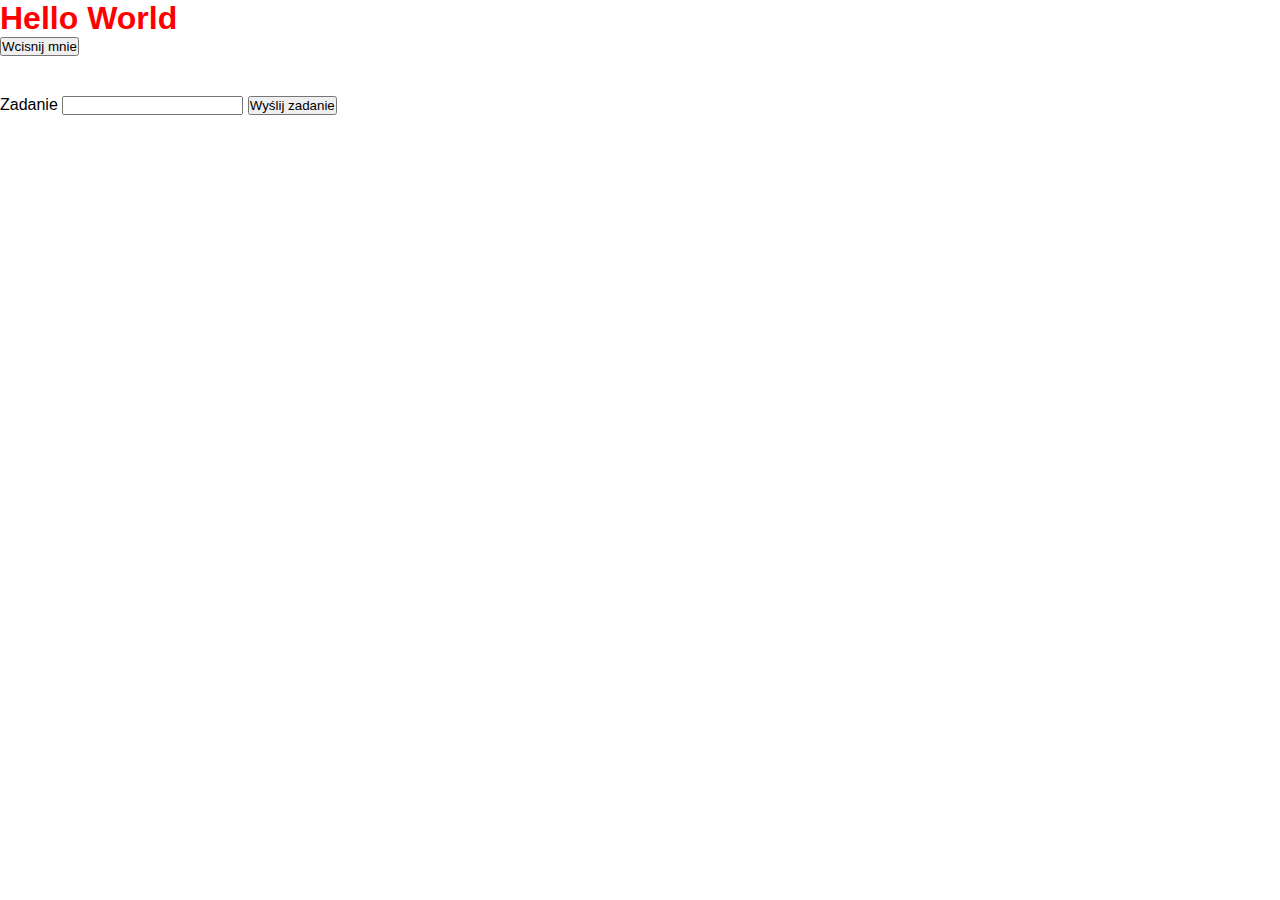
<file: 02-dom-podstawy/index.html>
<!DOCTYPE html>
<html lang="en">

<head>
    <meta charset="UTF-8">
    <meta http-equiv="X-UA-Compatible" content="IE=edge">
    <meta name="viewport" content="width=device-width, initial-scale=1.0">
    <title>Document</title>
    <link rel="stylesheet" href="./css/main.css">
</head>

<body>
    <h1 id="title">Hello World</h1>

    <ul id="list"></ul>

    <button id="clickMeButton">
        Wcisnij mnie
    </button>

    <div style="margin: 40px 0;">
        <form id="todoForm">
            <label>
                Zadanie
                <input type="text" id="todoTask">
            </label>
            <button type="submit">Wyślij zadanie</button>
        </form>
        <ul id="todoList">

        </ul>
    </div>

    <script src="./js/index.js"></script>
</body>

</html>
</file>
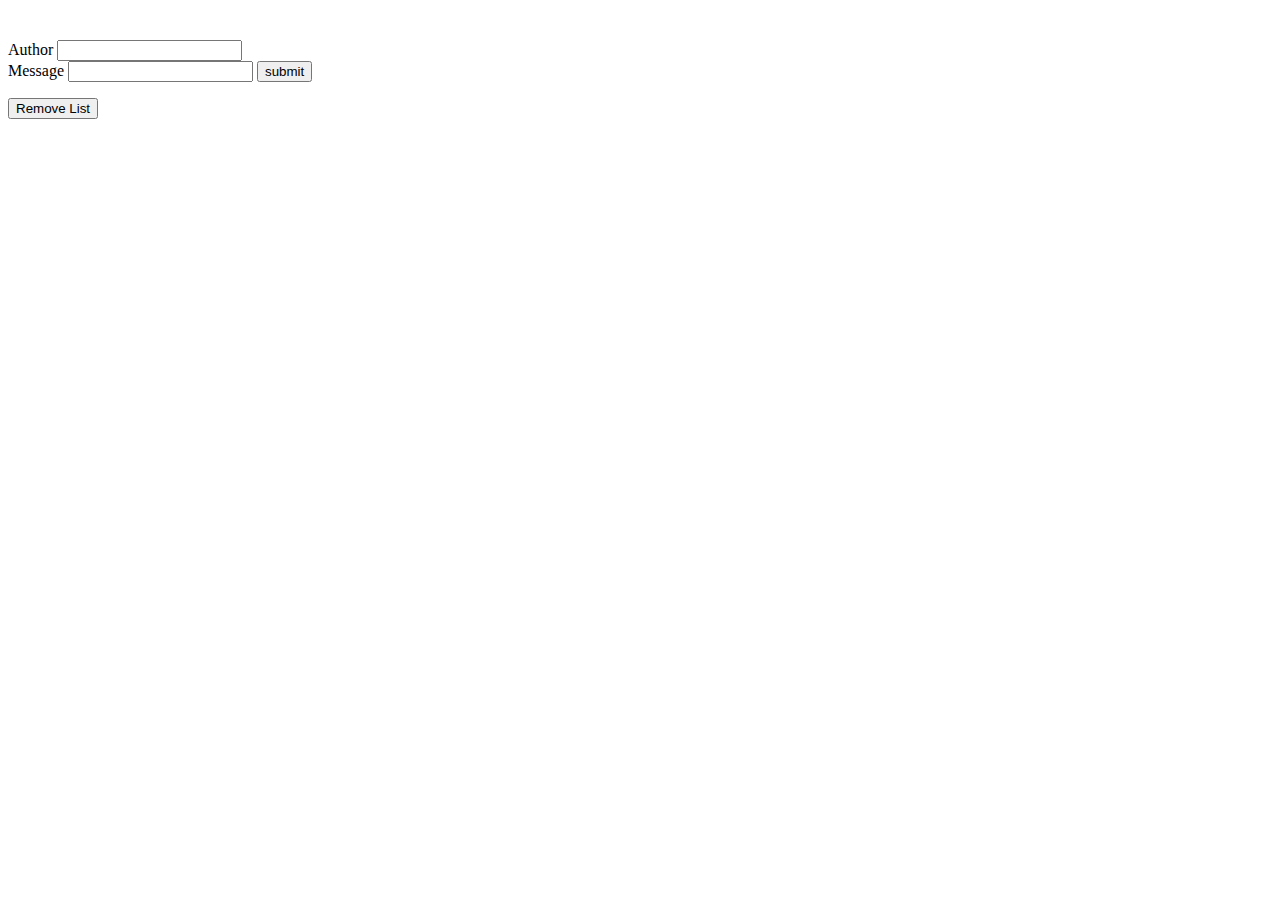
<file: 03-dom-zadanie-domowe/index.html>
<!DOCTYPE html>
<html lang="en">
<head>
    <meta charset="UTF-8">
    <meta http-equiv="X-UA-Compatible" content="IE=edge">
    <meta name="viewport" content="width=device-width, initial-scale=1.0">
    <title>Document</title>
    <style></style>
</head>
<body>
    <div style="margin: 40px 0;">
        <form id="todoForm">
            <label>
                Author
                <input type="text" id="todoTask">
            </label>
            <br>
            <label>
                Message
                <input type="text" id="todoTask">
            </label>
            <button type="submit">submit</button>
        </form>
        <ul id="todoList">
    
        </ul>
        <button id="removeList">
            Remove List
        </button>
    </div>

    <script src="./js/index.js"></script>
</body>
</html>
</file>
<file: 02-dom-podstawy/css/main.css>
* {
    padding: 0;
    margin: 0;
    box-sizing: border-box;
}

body {
    font-family: "Arial", sans-serif;
}

.highlight {
    color: red;
}

.list-item {
    padding: 10px;
}
</file>
